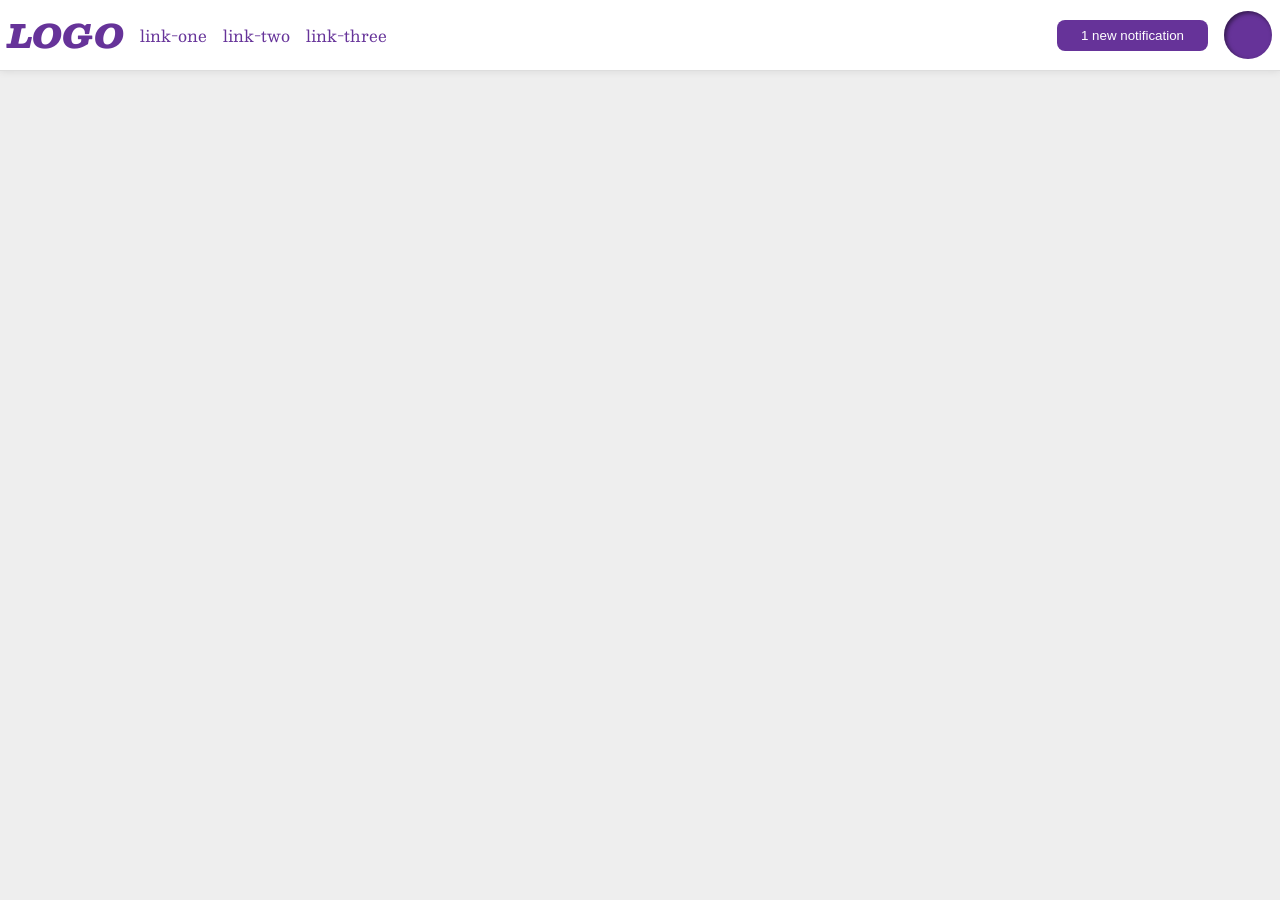
<file: foundations/flex/03-flex-header-2/index.html>
<!DOCTYPE html>
<html lang="en">
  <head>
    <meta charset="UTF-8">
    <meta http-equiv="X-UA-Compatible" content="IE=edge">
    <meta name="viewport" content="width=device-width, initial-scale=1.0">
    <title>Flex Header 2</title>
    <link rel="stylesheet" href="style.css">
  </head>
  <body>
    <div class="header">
      <div class="left">
        <div class="logo">
          LOGO
        </div>
        <ul class="links">
          <li><a href="https://google.com">link-one</a></li>
          <li><a href="https://google.com">link-two</a></li>
          <li><a href="https://google.com">link-three</a></li>
        </ul>
      </div>
      <div class="right">
        <button class="notifications">
          1 new notification
        </button>
        <div class="profile-image"></div>
      </div>
    </div>
  </body>
</html>
</file>
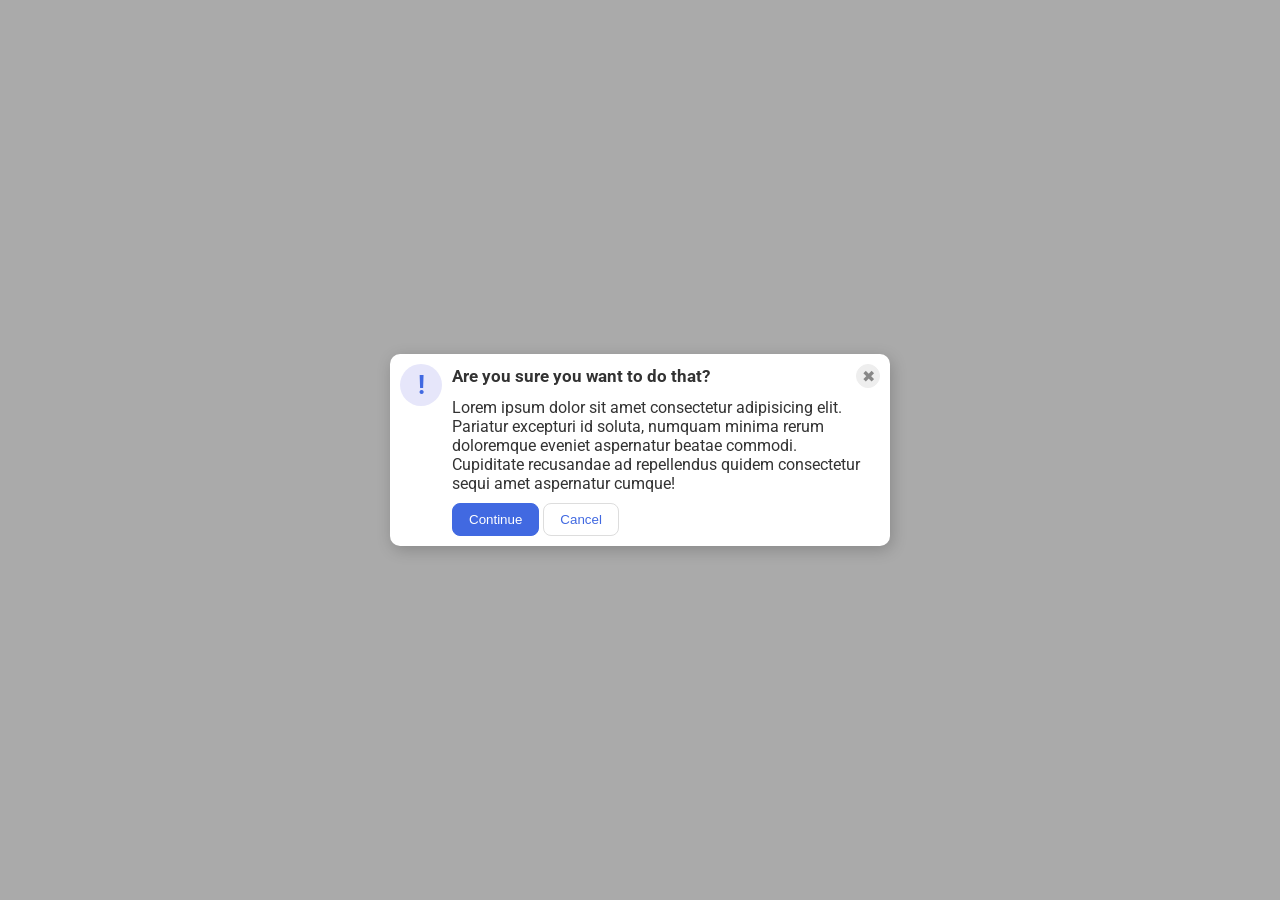
<file: foundations/flex/05-flex-modal/index.html>
<!DOCTYPE html>
<html lang="en">
  <head>
    <meta charset="UTF-8">
    <meta http-equiv="X-UA-Compatible" content="IE=edge">
    <meta name="viewport" content="width=device-width, initial-scale=1.0">
    <link rel="stylesheet" href="style.css">
    <title>Modal</title>
  </head>
  <body>
    <div class="modal">
      <div class="icon">!</div>
      <div class="right">
        <div class="header">Are you sure you want to do that? 
        <button class="close-button">✖</button>
        </div>  
        <div class="text">Lorem ipsum dolor sit amet consectetur adipisicing elit. Pariatur excepturi id soluta, numquam minima rerum doloremque eveniet aspernatur beatae commodi. Cupiditate recusandae ad repellendus quidem consectetur sequi amet aspernatur cumque!</div>
        <button class="continue">Continue</button>
        <button class="cancel">Cancel</button>
      </div>
    </div>
  </body>
</html>
</file>
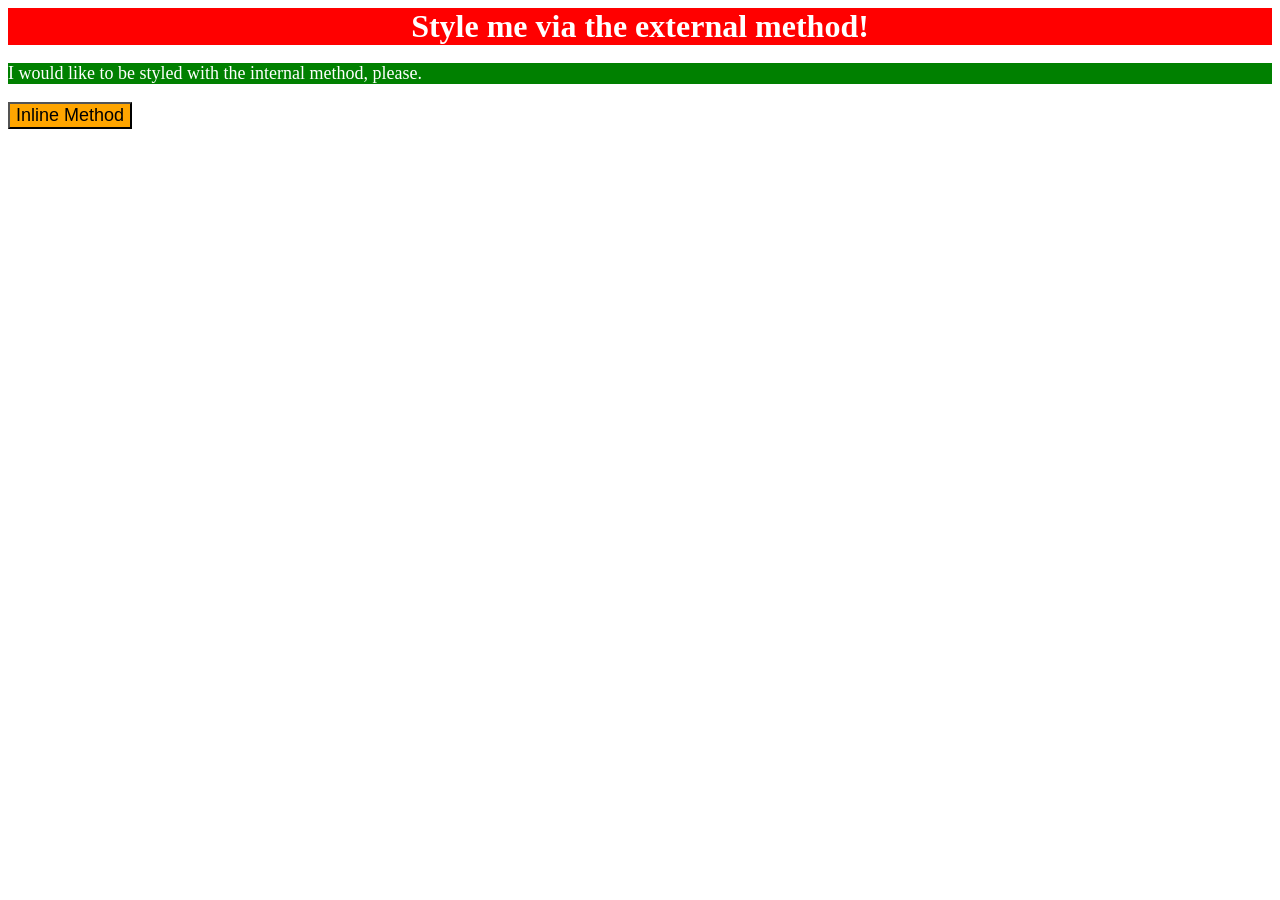
<file: foundations/intro-to-css/01-css-methods/index.html>
<!DOCTYPE html>
<html lang="en">
  <head>
    <meta charset="UTF-8">
    <meta http-equiv="X-UA-Compatible" content="IE=edge">
    <meta name="viewport" content="width=device-width, initial-scale=1.0">
    <title>Methods for Adding CSS</title>
    <link rel="stylesheet" href="style.css">
    <style>
      p {
        background-color: green;
        color: white;
        font-size: 18px;
      }
    </style>
  </head>
  <body>
    <div>Style me via the external method!</div>
    <p>I would like to be styled with the internal method, please.</p>
    <button style="background-color: orange; font-size: 18px;">Inline Method</button>
  </body>
</html>
</file>
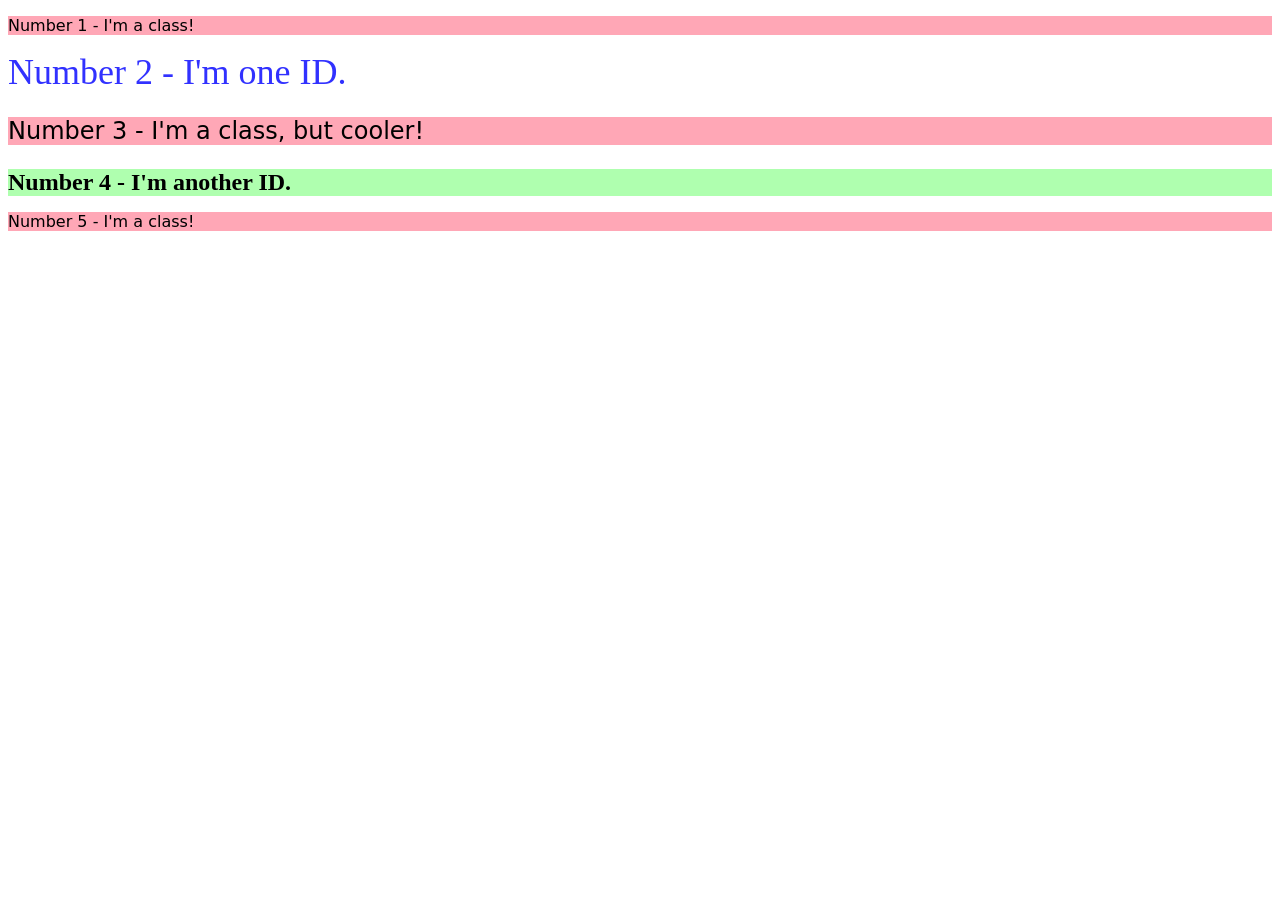
<file: foundations/intro-to-css/02-class-id-selectors/index.html>
<!DOCTYPE html>
<html lang="en">
  <head>
    <meta charset="UTF-8">
    <meta http-equiv="X-UA-Compatible" content="IE=edge">
    <meta name="viewport" content="width=device-width, initial-scale=1.0">
    <title>Class and ID Selectors</title>
    <link rel="stylesheet" href="style.css">
  </head>
  <body>
    <p class="odd">Number 1 - I'm a class!</p>
    <div id="two">Number 2 - I'm one ID.</div>
    <p class="odd font-size" >Number 3 - I'm a class, but cooler!</p>
    <div id="four" class="font-size">Number 4 - I'm another ID.</div>
    <p class="odd">Number 5 - I'm a class!</p>
  </body>
</html>
</file>
<file: foundations/flex/03-flex-header-2/style.css>
/* this is some magical font-importing.  
you'll learn about it later. */
@import url('https://fonts.googleapis.com/css2?family=Besley:ital,wght@0,400;1,900&display=swap');

body {
  margin: 0;
  background: #eee;
  font-family: Besley, serif;
}

.header {
  background: white;
  border-bottom: 1px solid #ddd;
  box-shadow: 0 0 8px rgba(0,0,0,.1);
  display: flex;
  justify-content: space-between;
  padding: 8px;
  
}

.profile-image {
  background: rebeccapurple;
  box-shadow: inset 2px 2px 4px rgba(0,0,0,.5);
  border-radius: 50%;
  width: 48px;
  height: 48px;
}

.logo {
  color: rebeccapurple;
  font-size: 32px;
  font-weight: 900;
  font-style: italic;
}

button {
  border: none;
  border-radius: 8px;
  background: rebeccapurple;
  color: white;
  padding: 8px 24px;
}

a {
  /* this removes the line under our links */
  text-decoration: none;
  color: rebeccapurple;
}

ul {
  list-style-type: none;
  padding: 0px;
  margin: 0px;
}

.left,
.right,
ul {
  display: flex;
  padding: 0px;
  gap: 16px;
  align-items: center;
}
</file>
<file: foundations/flex/05-flex-modal/style.css>
@import url('https://fonts.googleapis.com/css2?family=Roboto:wght@400;700&display=swap');

html, body {
  height: 100%;
}

body {
  font-family: Roboto, sans-serif;
  margin: 0;
  background: #aaa;
  color: #333;
  /* I'll give you this one for free lol */
  display: flex;
  align-items: center;
  justify-content: center;
}

.modal {
  background: white;
  width: 480px;
  border-radius: 10px;
  box-shadow: 2px 4px 16px rgba(0,0,0,.2);
  display: flex;
  padding: 10px;
  gap: 10px;
}

.icon {
  color: royalblue;
  font-size: 26px;
  font-weight: 700;
  background: lavender;
  width: 42px;
  height: 42px;
  border-radius: 50%;
  display: flex;
  align-items: center;
  justify-content: center;
  flex-shrink: 0;
}

.close-button {
  background: #eee;
  border-radius: 50%;
  color: #888;
  font-weight: 400;
  font-size: 16px;
  height: 24px;
  width: 24px;
  display: flex;
  align-items: center;
  justify-content: center;
  border: 1px solid #eee;
  padding: 0;
}

button {
  cursor: pointer;
  padding: 8px 16px;
  border-radius: 8px;
}

button.continue {
  background: royalblue;
  border: 1px solid royalblue;
  color: white;
}

button.cancel {
  background: white;
  border: 1px solid #ddd;
  color: royalblue;
}

.header {
  display: flex;
  justify-content: space-between;
  align-items: center;
  font-weight: bold;
  font-size: 17px;
}

.text {
  font-size: 16px;
  box-sizing: border-box;
  padding-right: 10px;
  margin-bottom: 10px;
  margin-top: 10px;
}
</file>
<file: foundations/intro-to-css/01-css-methods/style.css>
div {
    background-color: red;
    color: white;
    font-size: 32px;
    text-align: center;
    font-weight: bold;
}
</file>
<file: foundations/intro-to-css/02-class-id-selectors/style.css>
.odd {
    background-color: #ffa7b6;
    font-family: Verdana, "DejaVu Sans", sans-serif;
}

#two {
    color: #3131ff;
    font-size: 36px;
}

.font-size {
    font-size: 24px;
}

#four {
    background-color: rgb(175, 255, 175);
    font-weight: bold;
}
</file>
